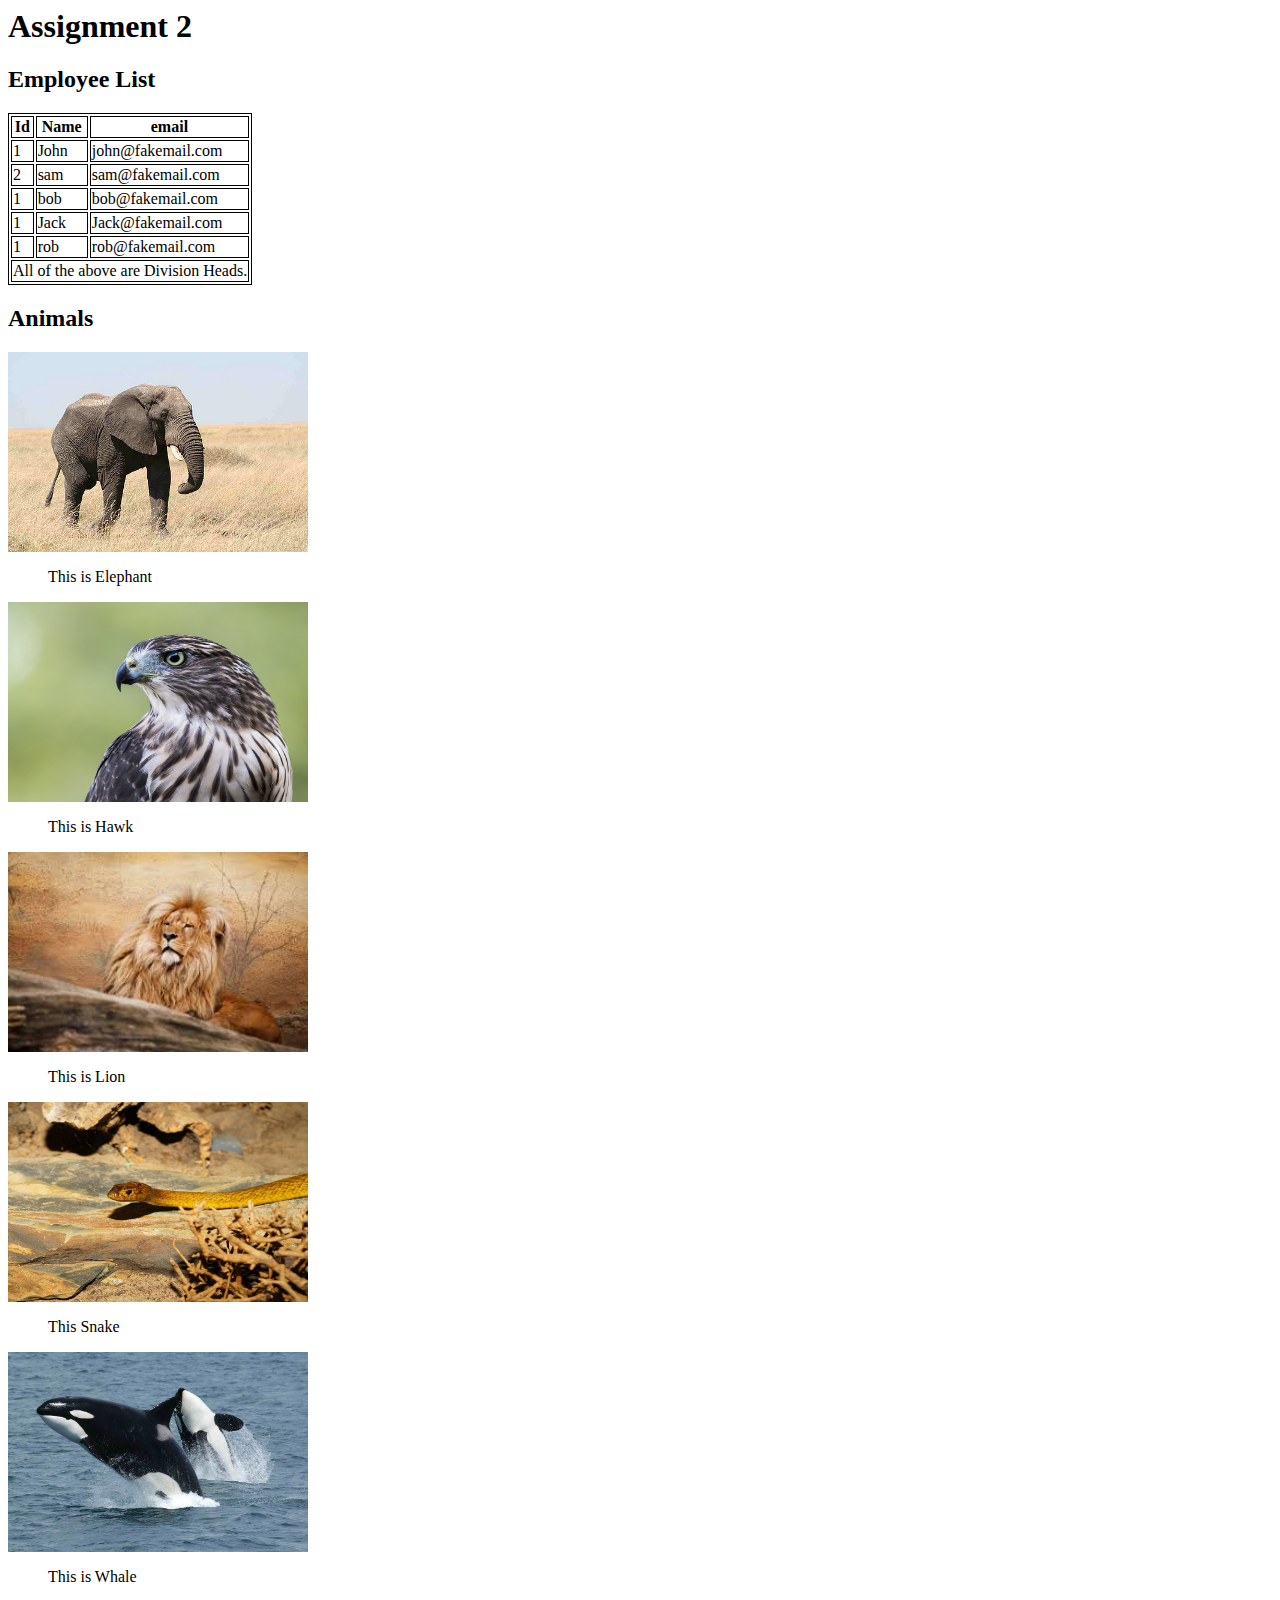
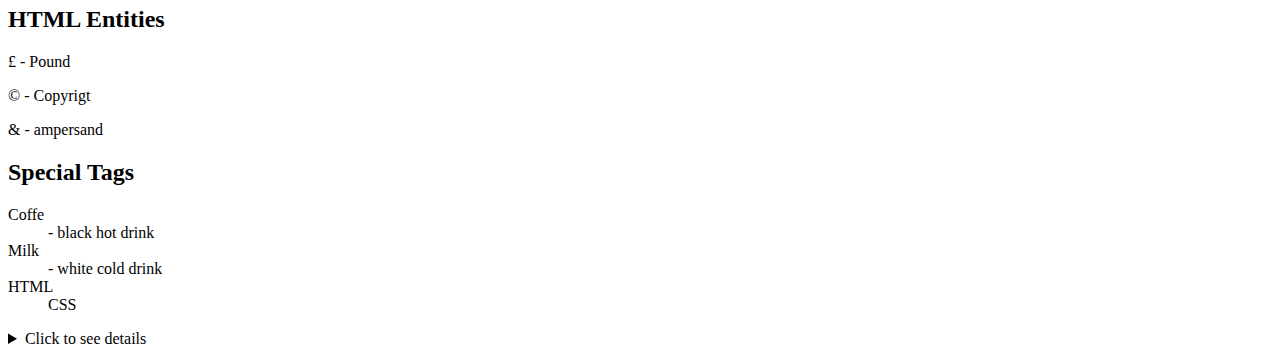
<file: assg-2/Index.html>
<html>
<html>
<head>
	<title>Advanced HTML</title>
	<meta name="keywords" content="HTML, HTML5, Advanced HTML, New Tags, Special Tags">
</head>
<body>	

    <header id="header">
        <h1>Assignment 2</h1>
    </header>

	<section id="table-section" class="main-section">
		 			<h2>Employee List</h2>
		 			<style>
            table, th, td {
                border: 1px solid black;
            }
        </style>
                
                <table>
                    <!-- thead tag defines the heading of the table -->
                    <thead>
                        <!-- tr is the table row tag. We add one tr for each row.-->
                        <tr>
                            <!-- th tag is used in used in thead tag to define heading of a column in a table -->
                            <th>Id</th>
                            <th>Name</th>
                            <th>email</th>
                         
                        </tr>
                    </thead>
                    <!-- tbody tag is for defining the body of the table all the content rows are contained in tbody -->
                    <tbody>
                        <!-- Same as in thead a tr tag is used to define a table row-->
                        <tr>
                            <!-- td tags are used for adding content to the columns -->
                            <td>1</td>
                            <td>John</td>
                            <td>john@fakemail.com</td>
                     
                        </tr>
                        <!-- We can have multiple rows of content in the body-->
                        <tr>
                            <!-- The number of td remains the same as number of columns -->
                            <td >2</td>
                            <td>sam</td>
                            <td>sam@fakemail.com</td>
                           
                        </tr>
                            <td >1</td>
                            <td>bob</td>
                            <td>bob@fakemail.com</td>
                        </tr>

                            <td >1</td>
                            <td>Jack</td>
                            <td>Jack@fakemail.com</td> 
                            </tr>

                            <td >1</td>
                            <td>rob</td>
                            <td>rob@fakemail.com</td>

                    </tbody>
		 
                    <!-- tfoot is used to add extra information about the table and is of least importance -->
                    <tfoot>
                        <tr>
                            <!-- 
                            colspan is used to change the width of a column and making it expand multiple columns 
                            Example below will make the single column cell td to expand and take over 2 columns space
                            -->
                            <td colspan="4">
                                All of the above are Division Heads.
                            </td>
                        </tr>
                    </tfoot>
                </table>
            </section>


<section id="images" class="main-section">
			<h2>Animals</h2>

<article>
    <img src="elephant.jpg" alt="Image 1" width="300"  height="200">
    <figure>
                    <figcaption>This is Elephant</figcaption>
                </figure>
    <img src="hawk.jpg" alt="Image 1" width="300"  height="200">
    <figure>
                    <figcaption>This is Hawk</figcaption>
                </figure>
    <img src="lion.jpg" alt="Image 1" width="300"  height="200">
    <figure>
                    <figcaption>This is Lion</figcaption>
                </figure>
    <img src="snake.jpg" alt="Image 1" width="300"  height="200">
    <figure>
                    <figcaption>This Snake</figcaption>
                </figure>

    <img src="whale.jpg" alt="Image 1" width="300"  height="200">
    <figure>
                    <figcaption>This is Whale</figcaption>
                </figure>


<section id="HTML Entities" class="main-section">
                <h2>HTML Entities</h2>


<p>&#163; - Pound</p>
<p>&#169; - Copyrigt </p>
<p>& - ampersand </p>
</article>

<section id="special-tags" class="main-section">
                <h2>Special Tags</h2>
                <article id="st-dl" class="special-tag">

                    <dl> 
                    <dt>Coffe</dt> 
                    <dd>- black hot drink</dd> 
                    <dt>Milk</dt>
                     <dd>- white cold drink</dd>
                     <dt>HTML</dt> 
                     <dd>CSS</dd>

                     </dl>
                </article>
<article class="special-tag" id="details">
    <details> 
                       <summary>Click to see details</summary>
                       <p>What is a mobile Phone?

A mobile phone, cell phone or hand phone, sometimes shortened to simply mobile, cell or just phone, is a portable telephone that can make and receive calls over a radio frequency link while the user is moving within a
telephone service area.</p>
                    </details>
                </article>
</body>
</html>
</file>
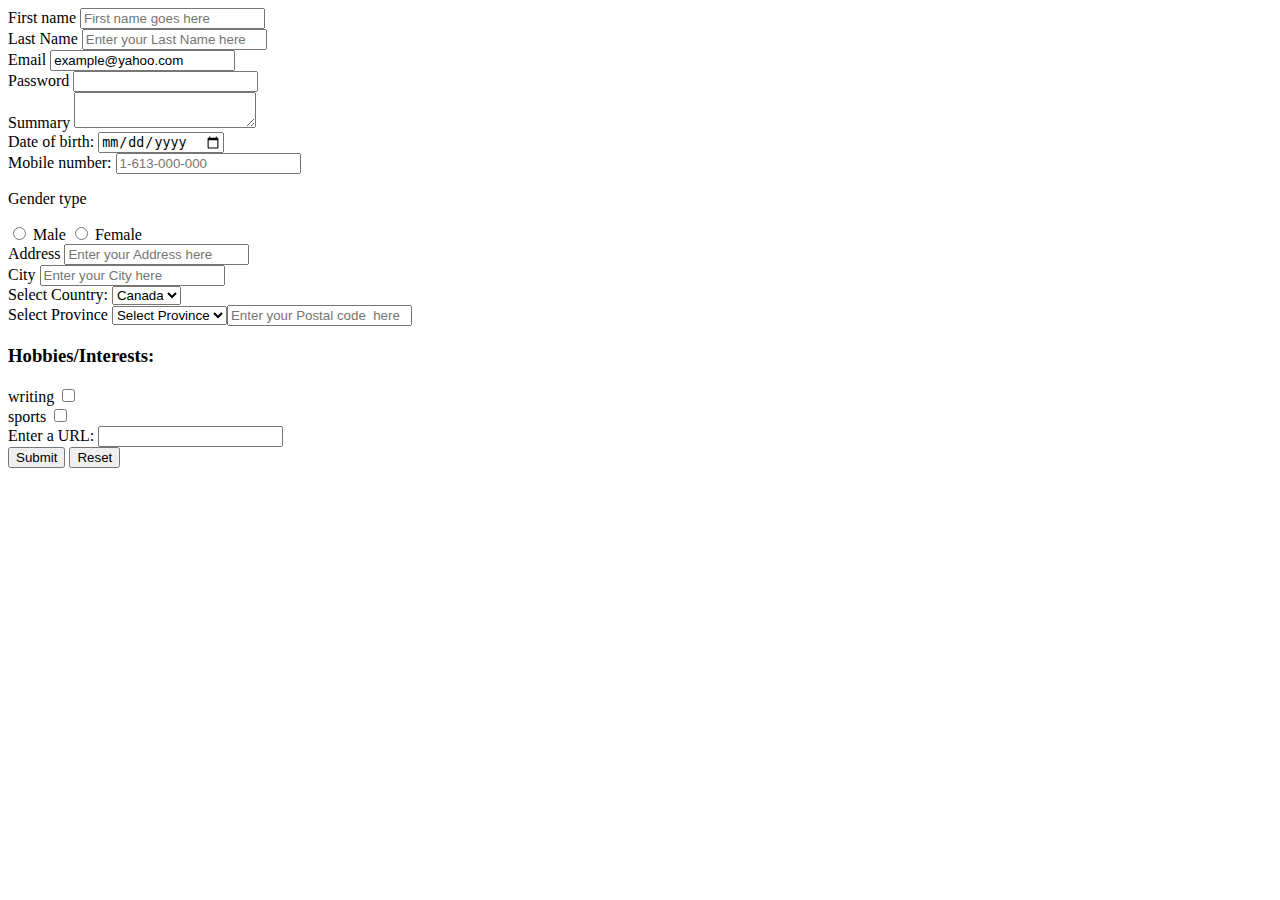
<file: assg-3/index.html>
<!DOCTYPE html>
<html>
<head>
	<title>HTML Forms</title>
</head>
<body>
	<div id="wrapper" class="wrapper">
		<section id="html-forms" class="main-section">

<form action="somepage.php" method="get">
				<div id="fn-container" class="form-elm">


					<label for="FirstName">First name</label>
					<input type="text" name="FirstName" id="FirstName" placeholder="First name goes here">
					</div>

					<div id="ln-container" class="form-elm">
					<label for="LastName">Last Name</label>
					<input type="text" name="LastName" id="LastName" placeholder="Enter your Last Name here">
					</div>

				<div id="email-container" class="form-elm">
					<label for="email">Email</label>

<input type="email" name="email" id="email" value="example@yahoo.com" readonly>
				</div>
				<div id="pass-container" class="form-elm">
					<label for="pass">Password</label>
					<input type="password" name="pass" id="pass" required>
				</div>


				<div id="sum-container" class="form-elm">
					<label for="summary">Summary</label>
					<textarea name="summary" id="summary" placeholder="Enter summary here">
						</textarea>
				</div>


<div id="ln-container" class="form-elm">
		<label for="birthday">Date of birth:</label>
  <input type="date" id="birthday" name="birthday">
    </div>

<div id="ln-container" class="form-elm">
	<label for="phone">Mobile number:</label>
  <input type="tel" id="phone" name="phone" placeholder="1-613-000-000"
pattern="[0-9]{3}-[0-9]{2}-[0-9]{3}" required>

</div>
<div id="radio-container" class="form-elm">
					<p>Gender type </p>
					<label for="Male">

					</label>
					<label>
						<input type="radio" name="like-form" id=" Male" value="no">
						Male
					</label>
				<input type="radio" name="like-form" id=" Female" value="no">
						Female

</div>
<div id="ln-container" class="form-elm">
					<label for="Address"> Address</label>
<input type="text" name="Address" id="Address" placeholder="Enter your Address here">
</div>

<div id="ln-container" class="form-elm">
	<label for="City "> City </label>
<input type="text" name="City " id="City " placeholder="Enter your City here">

</div>

</div>
<div id="country-drop-container" class="form-elm">
					<label for="Country list">Select Country:</label>
					<select name="Country list" id="Countrylist">
						<option value="Canada">Canada</option>
						<option value="cuba">cuba</option>
						</select>
				</div>

<div id="og-contianer" class="form-elm">
					<label for="Province">Select Province </label>
					<select id="Province" name="Province">
<option value="Province">Select Province</option>
							<option value="Albetra">Alberta</option>
							<option value="Newfoundland">Newfoundland</option>
							<option value="Saskatchewen">Saskatchewen</option>
							<option value="Ontario">Ontartio</option>
								</div>

<div id="ln-container" class="form-elm"> <br> <br>
	<label for="Postal Code "> Postal Code </label>
<input type="text" name="PostalCode " id="Postal Code " placeholder="Enter your Postal code  here">
</div>


<div id="Hobbies-container" class="form-elm">
					<h3>Hobbies/Interests:</h3>
					<label for="writing">writing</label>
					<input type="checkbox" name="Reading" id="Reading" value="Reading"> <br>

<label for="sports">sports</label>
					<input type="checkbox" name="Swimming" id="Swimming" value="Swimming"> <br>
</div>











</div>
					<label for="ur">Enter a URL:</label>
					<input type="url" name="ur" id="ur" ><br>

</div>


<button type="submit">Submit</button>

<button type="reset">Reset</button>
</form>
		</section>
	</div>
</body>
</html>
</file>
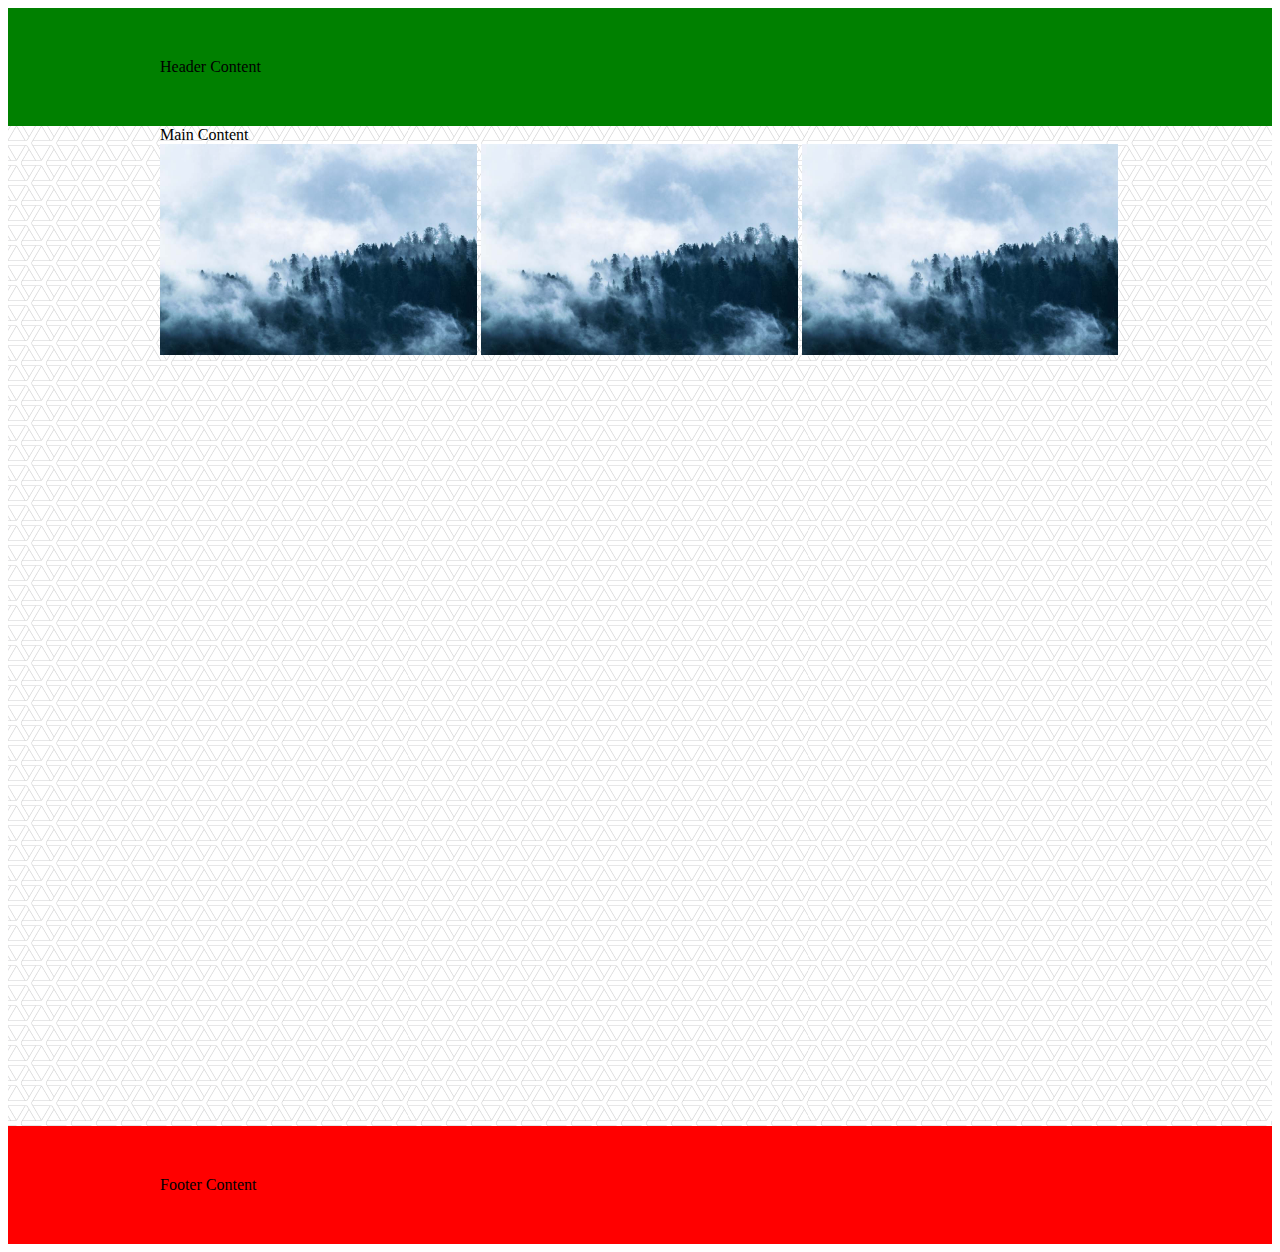
<file: Class Notes/week-10-sss-breakdown 2/index.html>
<!DOCTYPE html>
<html>
<head>
	<title></title>
<style type="text/css">
	main {
		background: url("img/main-bg.png");
	}

	header {
	 background: green;
	 padding: 50px;
	}

	footer {
		background: red;
	   padding: 50px;
	}

	.container {
	  max-width: 960px;
	  margin: 0 auto;
	}

	img {
		width: 33%;
	}

</style>	
</head>
<body>
<header>
	<div class="container">Header Content</div>
</header>
<main style="height: 1000px; margin:0 auto">
	<div class="container">Main Content
	<section>
		<img src="img/clouds.jpg">
		<img src="img/clouds.jpg">
		<img src="img/clouds.jpg">
	</section>	
	</div>
</main>
<footer>
	<div class="container">Footer Content</div>
</footer>
</body>
</html>
</file>
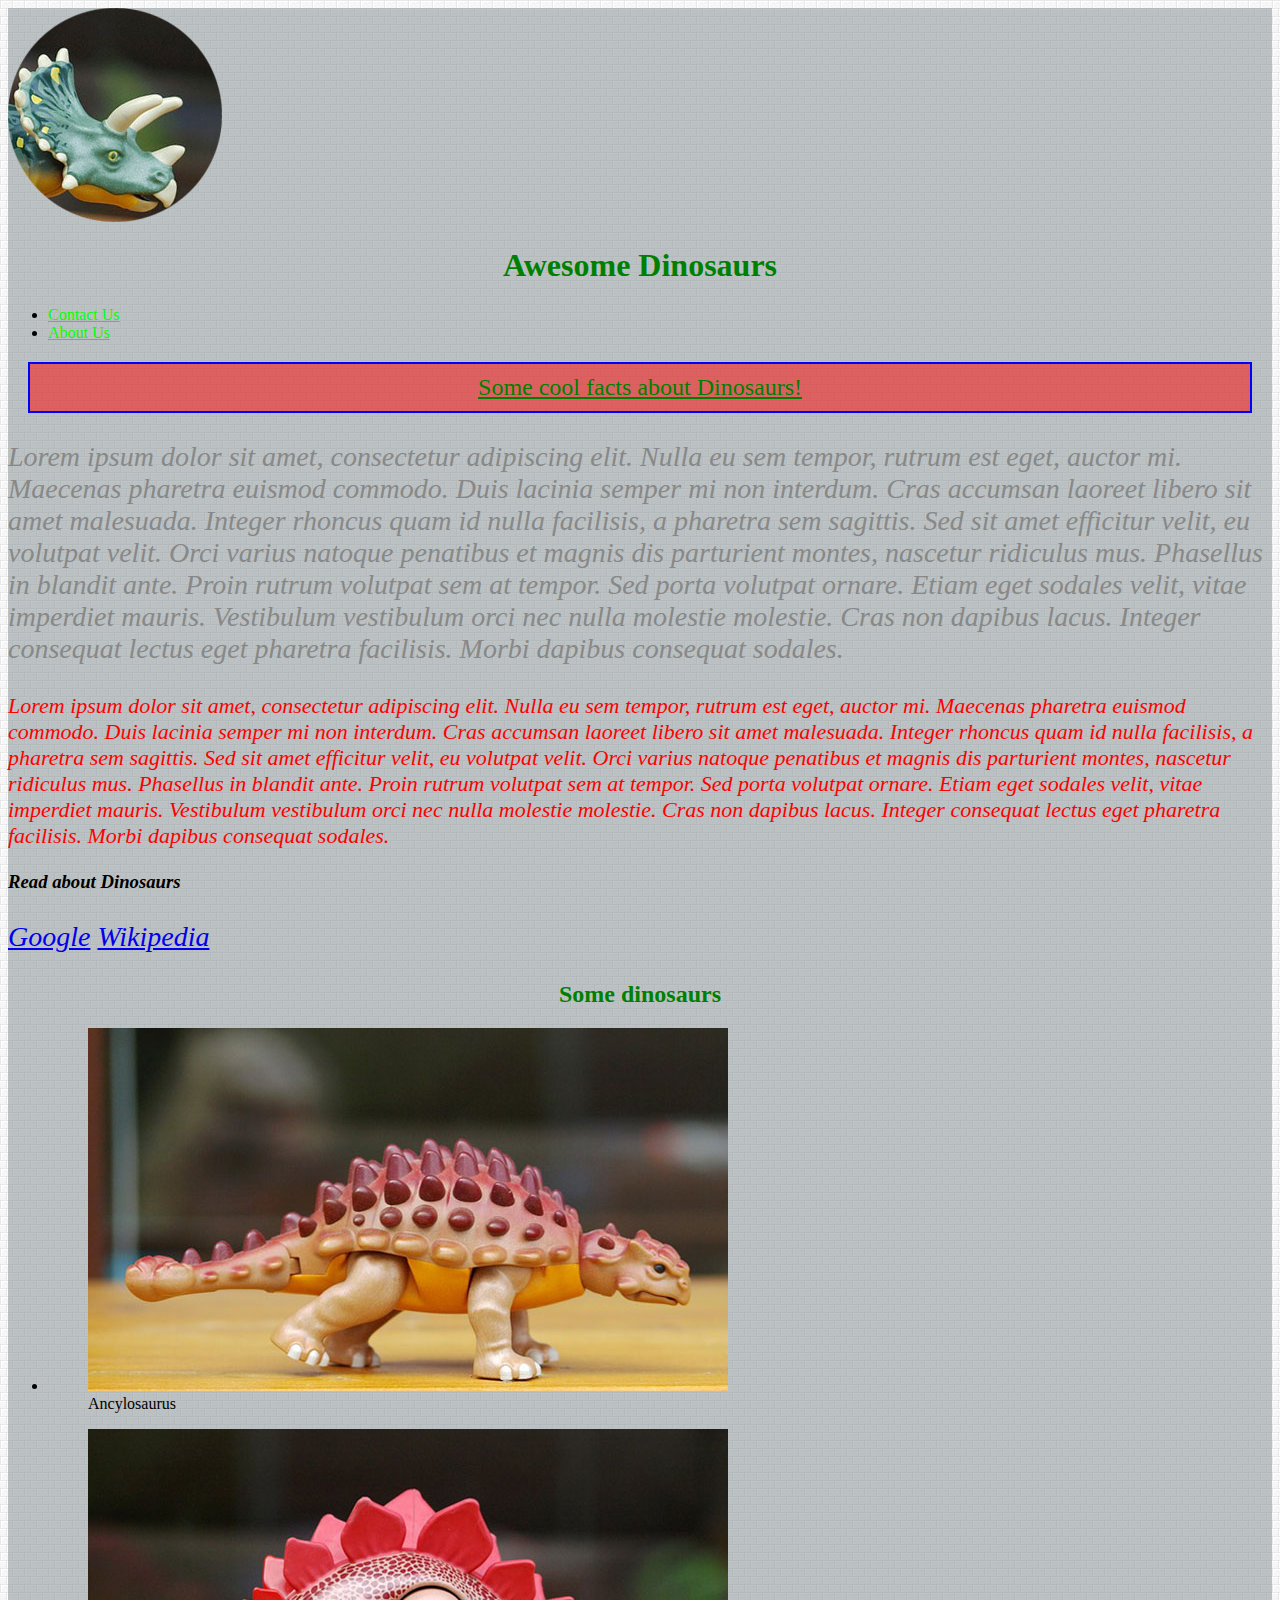
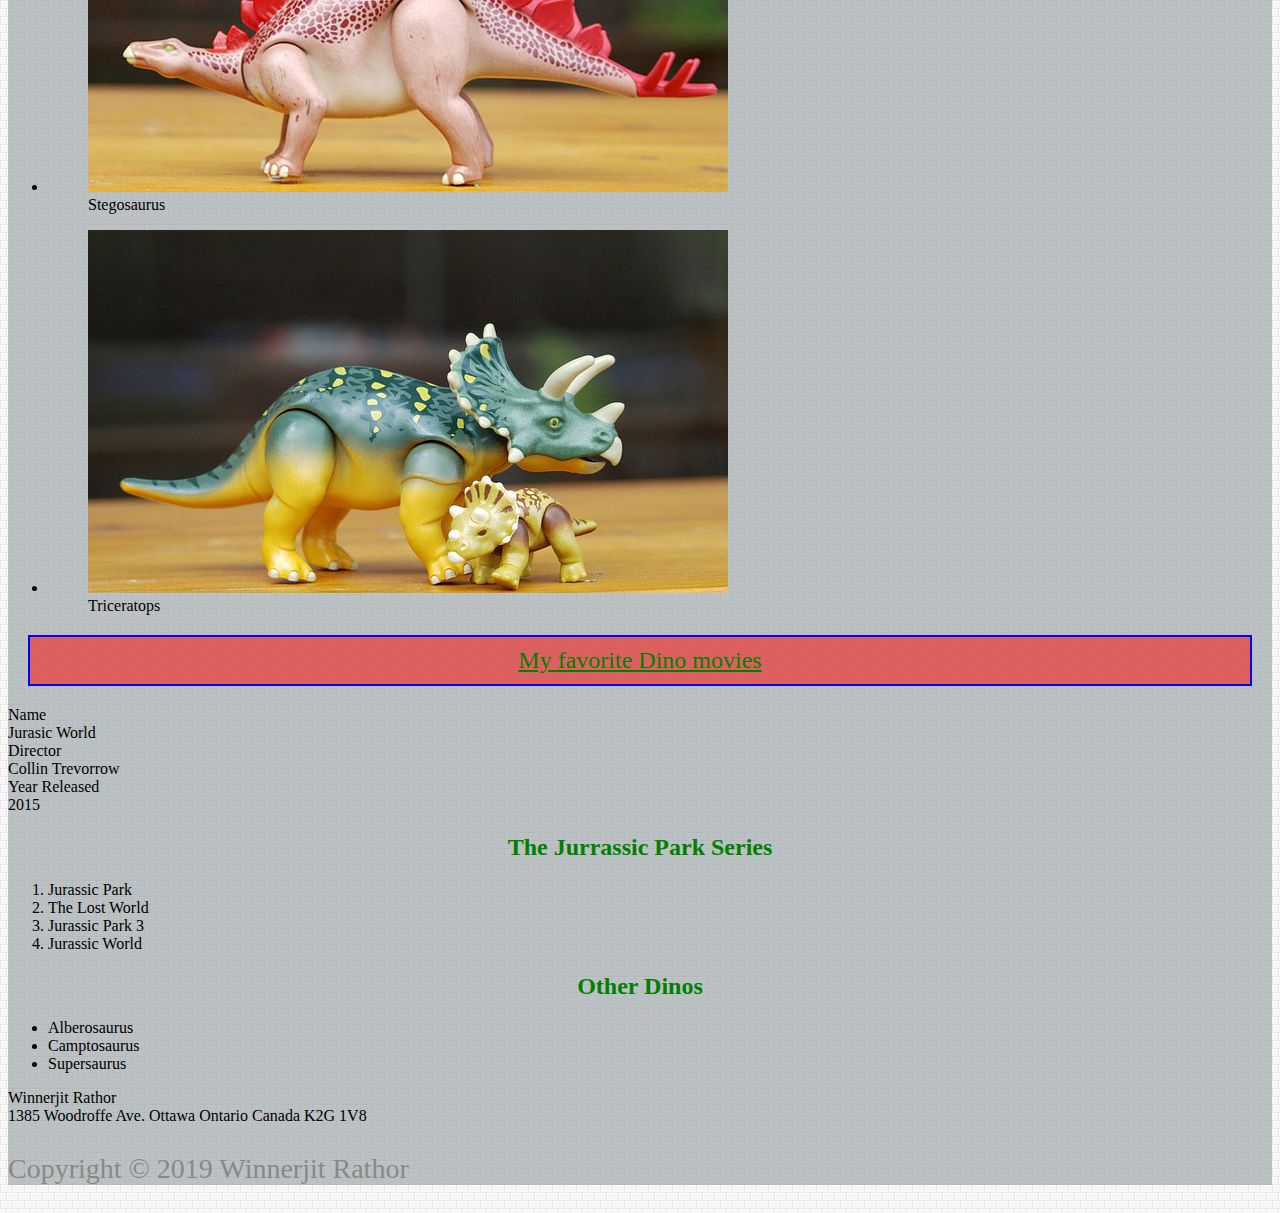
<file: Class Notes/week-6/index.html>
<!DOCTYPE html>
<!-- html should have lang attribute, we use en-ca to declare it is Canadian English -->
<html lang="en-ca">
<head>
	<meta charset="utf-8">
	<title>Basic CSS - Week 8</title>

	<!-- the link tag is used for linking CSS files, it needs to have two attributes  -->
	<!-- type="text/css" -->
	<!-- href="css/styles.css" -->
	<!-- href is used to define the relative path of the css file that we can to link to this html -->
	<!-- In this case we used the style.css file present in css folder -->
	<!-- css/ means use css folder and open it -->
	<!-- style.css means we want to link style.css  -->
	<link rel="stylesheet" type="text/css" href="css/style.css">
	<!-- Using <style> tag inside head element we can define styles for the document -->
	<!-- This method is called embeded styles -->
	<style type="text/css">
		/* 
			The following is a css block and is defined by :
			1) the element(s) that you want to target
			2) {}
			3) containing CSS block;
		*/
		/*
			various elements can be targetted by using "," at the start of the css block
		*/
		h1,h2 {
			color: green;
			text-align: center;
		}

		/*All of the <p> tags will get this style applied */
		/* But the <p> tag with the inline styles will retain its properties because inline styles will override any embeded or external style sheets*/
		p {
			/*We use hex notation to define colors*/
			/*000000*/
			/*ffffff*/
			color: #888888;
			font-size: 28px;
		}

	</style>
</head>
<body>
	<!-- It is important to add classes and Ids to elements, to be able to access them via CSS -->
	<div id="container" class="container">
		<!-- header start -->
		<header class="site-header">
			<!-- img tag is used to add images -->
			<!-- src attr is used to specify the path of the image that we are accessing  -->
			<!-- All the path of the images are relative to your HTML document -->
			<!-- / is used to access content inside a folder, here we use images/ to acess images inside "images" folder -->
			<img src="images/dino-logo.png" class="logo" alt="Dino website logo">
			<h1>Awesome Dinosaurs</h1>

			<nav>
				<ul>
					<li>
						<a href="contact-us.html">Contact Us</a>
					</li>
					<li>
						<a href="about-us.html">About Us</a>
					</li>
				</ul>
			</nav>
		</header>
		<!-- header end -->

		<main id="main" class="main">
			<!-- any styles applied to the parent element will be inhereited by the children -->
			<!-- This can be overwritten by adding the same property in the child element -->
			<section style="font-style: italic;" class="content">
				<!-- by adding font-style:initial we override the value of the font-style css rpoperty from the parent section and set it to be the inital value which is the default Browser style -->
				<h2 class="sub-head" style="font-style: initial;">Some cool facts about Dinosaurs!</h2>
				<p >
					Lorem ipsum dolor sit amet, consectetur adipiscing elit. Nulla eu sem tempor, rutrum est eget, auctor mi. Maecenas pharetra euismod commodo. Duis lacinia semper mi non interdum. Cras accumsan laoreet libero sit amet malesuada. Integer rhoncus quam id nulla facilisis, a pharetra sem sagittis. Sed sit amet efficitur velit, eu volutpat velit. Orci varius natoque penatibus et magnis dis parturient montes, nascetur ridiculus mus. Phasellus in blandit ante. Proin rutrum volutpat sem at tempor. Sed porta volutpat ornare. Etiam eget sodales velit, vitae imperdiet mauris. Vestibulum vestibulum orci nec nulla molestie molestie. Cras non dapibus lacus. Integer consequat lectus eget pharetra facilisis. Morbi dapibus consequat sodales.
				</p>
				<!-- style attribute is used to define styles for an individual tag -->
				<!-- This method is called inline styles -->
				<!-- We used "color" - property name -->
				<!-- Followed by ":" -->
				<!-- Followed by "red" - this is the value of the css property -->
				<!-- To end a CSS declaration we use ";" -->
				<!-- NOte: ";" is also used to separate two CSS properties -->
				<!-- font-size is used to change the font of this paragraph -->
				<p style="color:red;font-size:22px;">
					Lorem ipsum dolor sit amet, consectetur adipiscing elit. Nulla eu sem tempor, rutrum est eget, auctor mi. Maecenas pharetra euismod commodo. Duis lacinia semper mi non interdum. Cras accumsan laoreet libero sit amet malesuada. Integer rhoncus quam id nulla facilisis, a pharetra sem sagittis. Sed sit amet efficitur velit, eu volutpat velit. Orci varius natoque penatibus et magnis dis parturient montes, nascetur ridiculus mus. Phasellus in blandit ante. Proin rutrum volutpat sem at tempor. Sed porta volutpat ornare. Etiam eget sodales velit, vitae imperdiet mauris. Vestibulum vestibulum orci nec nulla molestie molestie. Cras non dapibus lacus. Integer consequat lectus eget pharetra facilisis. Morbi dapibus consequat sodales.
				</p>

				<h3>Read about Dinosaurs</h3>
				<p>
					<!-- An element can have multiple classes separated by a space -->
					<!-- The id for an element is unique, so it can only have one id -->
					<a id="google-link" class="btn green" href="google.com">Google</a>
					<a id="wiki-link" class="btn blue" href="wikipedia.com">Wikipedia</a>
				</p>
			</section>

			<section class="some-dino">
				<h2>Some dinosaurs</h2>
				<ul class="dino-list">
					<li>
						<figure>
							<img src="images/ancylosaurus.jpg" alt="ancylosaurus toy">
							<figcaption>Ancylosaurus</figcaption>
						</figure>
					</li>
					<li>
						<figure>
							<img src="images/stegosaurus.jpg" alt="stegosaurus toy">
							<figcaption>Stegosaurus</figcaption>
						</figure>
					</li>
					<li>
						<figure>
							<img src="images/triceratops.jpg" alt="triceratops toy">
							<figcaption>Triceratops</figcaption>
						</figure>
					</li>
				</ul>
			</section>

			<section class="fav-movie">
				<div>
					<h2 class="sub-head">My favorite Dino movies</h2>
					<dl>
						<dt>Name</dt>
						<dt>Jurasic World</dt>
						<dt>Director</dt>
						<dt>Collin Trevorrow</dt>
						<dt>Year Released</dt>
						<dt>2015</dt>	
					</dl>
				</div>

				<div>
					<h2>The Jurrassic Park Series</h2>
					<ol>
						<li>Jurassic Park</li>
						<li>The Lost World</li>
						<li>Jurassic Park 3</li>
						<li>Jurassic World</li>
					</ol>
				</div>
			</section>
		</main>

		<aside class="sidebar">
			<section>
				<h2 class="section-title">Other Dinos</h2>
				<ul class="other-dino-list">
					<li>Alberosaurus</li>
					<li>Camptosaurus</li>
					<li>Supersaurus</li>
				</ul>
			</section>
		</aside>

		<footer>
			<!-- Structured Data Object -->
			<!-- any element having a item* attribute is termed as structured Data element -->
			<div itemscope itemtype="http://schema.org/Person">
				<span itemprop="name">Winnerjit Rathor</span>
				<div itemscope itemtype="http://schema.org/PostalAddress" itemprop="address">
					<span itemprop="streeAddress">1385 Woodroffe Ave.</span>
					<span itemprop="addressLocality">Ottawa</span>
					<span itemprop="addressRegion">Ontario</span>
					<span itemprop="addressCountry">Canada</span>
					<span itemprop="PostalCode">K2G 1V8</span>
				</div>
			</div>
			<!-- &copy; is an HTML entity that will create copy symbol when rendered by thr Browser -->
			<p>Copyright &copy; 2019 Winnerjit Rathor</p>
		</footer>
	</div>
</body>
</html>
</file>
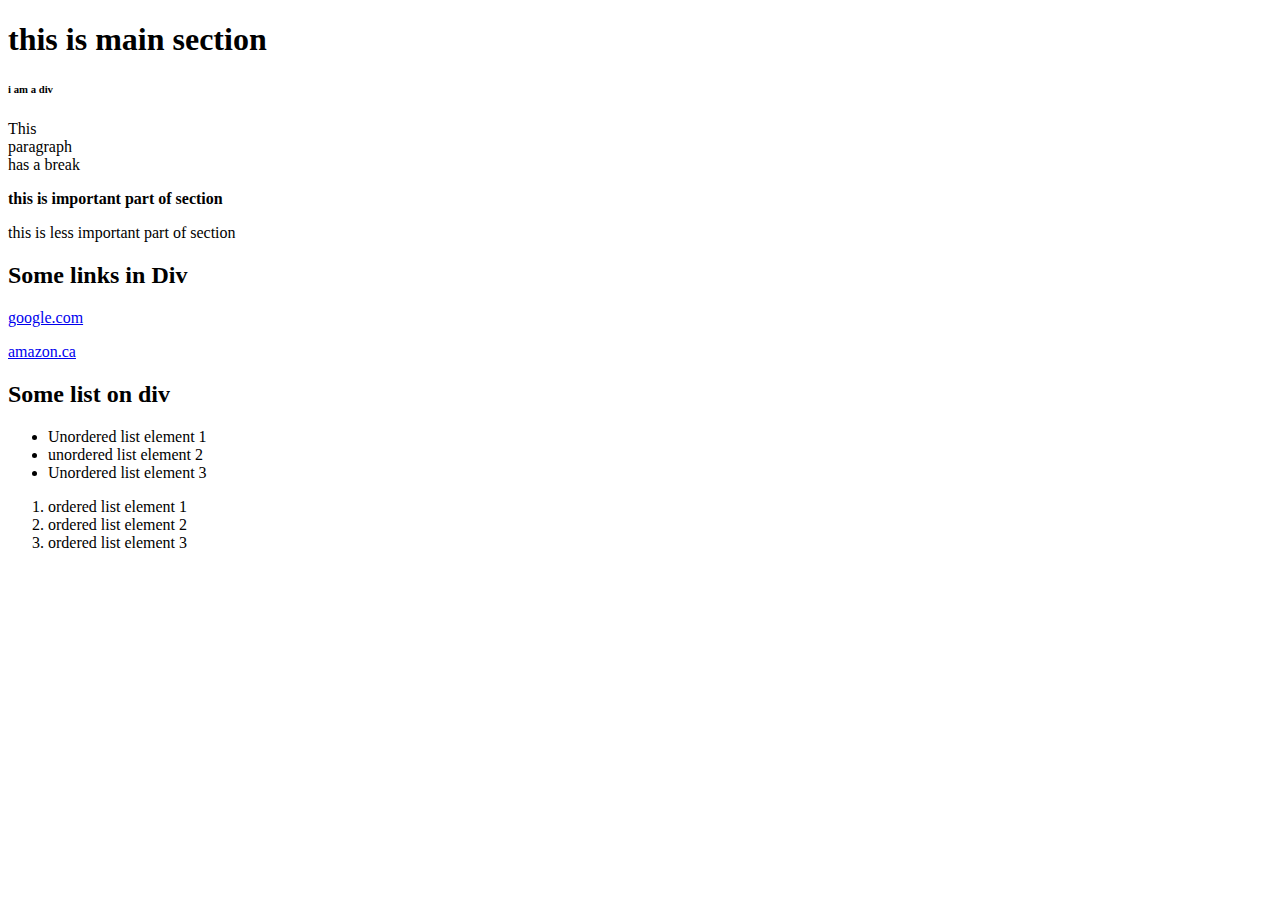
<file: lib2024/assg-1/index.html>
<!DOCTYPE html>
<html>
<head>
	<title>Assignment1</title>
	<h1>this is main section</h1>
	<h6>i am a div</h6>
	<p>This<br> paragraph<br>has a break</p>
	<strong>this is important part of section</strong>
	<p> 
	this is less important part of section </p>
	<h2>Some links in Div</h2>
	<p><a href="https://www.google.com"> google.com</a></p>
	<p><a href="https://www.amazon.ca"> amazon.ca</a></p>
	<h2>Some list on div</h2>
	<ul>
  <li>Unordered list element 1</li>
  <li>unordered list element 2</li>
  <li>Unordered list element 3</li>
</ul> 
<ol start="1">
	<li>ordered list element 1</li>
	<li>ordered list element 2</li>
	<li>ordered list element 3</li>

</head> 
<body>

</body>
</html>
</file>
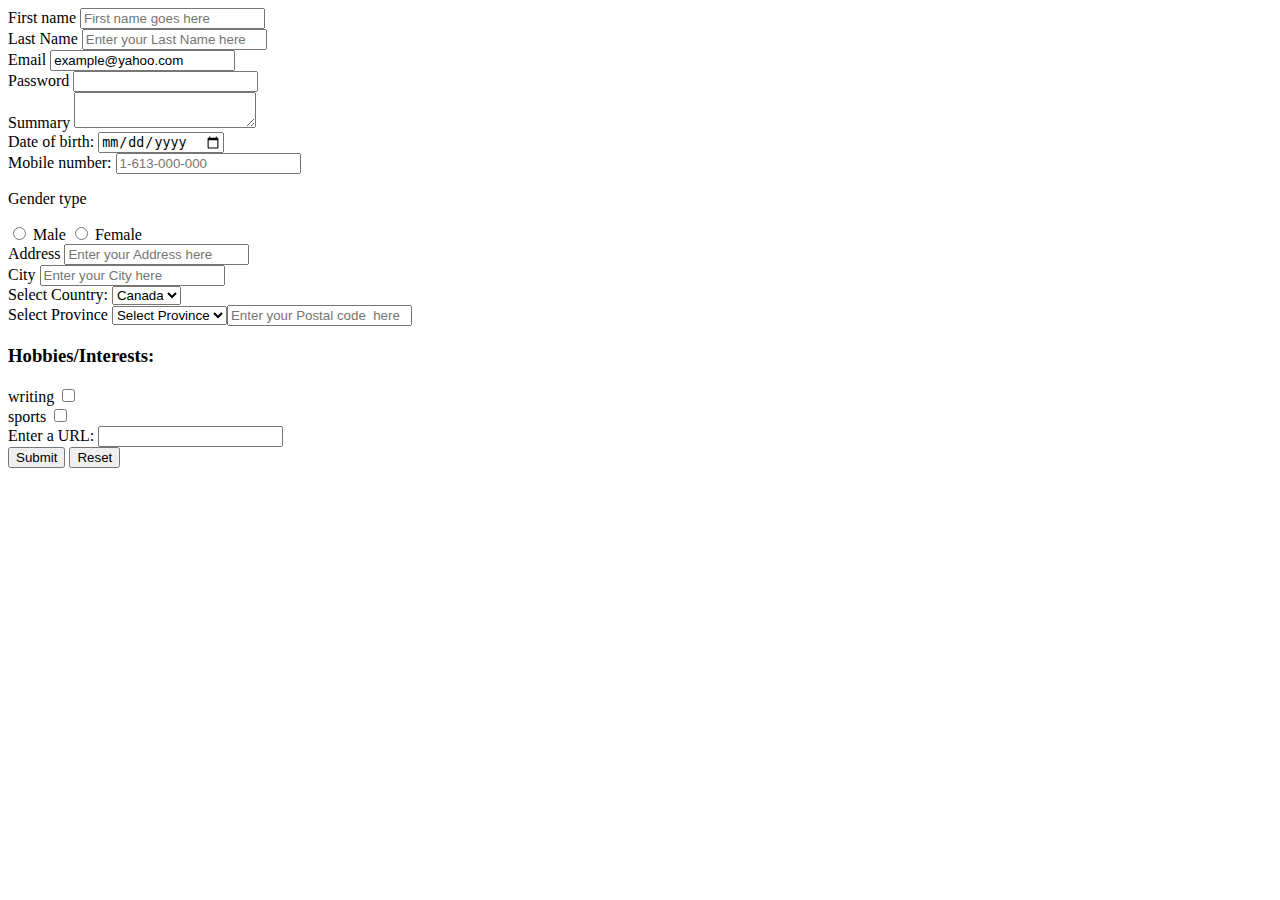
<file: assg-3/assg-3.html>
<!DOCTYPE html>
<html>
<head>
	<title>HTML Forms</title>
</head>
<body>
	<div id="wrapper" class="wrapper">
		<section id="html-forms" class="main-section">

<form action="somepage.php" method="get">
				<div id="fn-container" class="form-elm">


					<label for="FirstName">First name</label>
					<input type="text" name="FirstName" id="FirstName" placeholder="First name goes here">
					</div>

					<div id="ln-container" class="form-elm">
					<label for="LastName">Last Name</label>
					<input type="text" name="LastName" id="LastName" placeholder="Enter your Last Name here">
					</div>

				<div id="email-container" class="form-elm">
					<label for="email">Email</label>

<input type="email" name="email" id="email" value="example@yahoo.com" readonly>
				</div>
				<div id="pass-container" class="form-elm">
					<label for="pass">Password</label>
					<input type="password" name="pass" id="pass" required>
				</div>


				<div id="sum-container" class="form-elm">
					<label for="summary">Summary</label>
					<textarea name="summary" id="summary" placeholder="Enter summary here">
						</textarea>
				</div>


<div id="ln-container" class="form-elm">
					<label for="birthday">Date of birth:</label>
  <input type="date" id="birthday" name="birthday">

</div>

<div id="ln-container" class="form-elm">
	<label for="phone">Mobile number:</label>
  <input type="tel" id="phone" name="phone" placeholder="1-613-000-000"
pattern="[0-9]{3}-[0-9]{2}-[0-9]{3}" required>

</div>
<div id="radio-container" class="form-elm">
					<p>Gender type </p>
					<label for="Male">

					</label>
					<label>
						<input type="radio" name="like-form" id=" Male" value="no">
						Male
					</label>
				<input type="radio" name="like-form" id=" Female" value="no">
						Female

</div>
<div id="ln-container" class="form-elm">
					<label for="Address"> Address</label>
<input type="text" name="Address" id="Address" placeholder="Enter your Address here">
</div>

<div id="ln-container" class="form-elm">
	<label for="City "> City </label>
<input type="text" name="City " id="City " placeholder="Enter your City here">

</div>

</div>
<div id="country-drop-container" class="form-elm">
					<label for="Country list">Select Country:</label>
					<select name="Country list" id="Countrylist">
						<option value="Canada">Canada</option>
						<option value="cuba">cuba</option>
						</select>
				</div>

<div id="og-contianer" class="form-elm">
					<label for="Province">Select Province </label>
					<select id="Province" name="Province">
<option value="Province">Select Province</option>
							<option value="Albetra">Alberta</option>
							<option value="Newfoundland">Newfoundland</option>
							<option value="Saskatchewen">Saskatchewen</option>
							<option value="Ontario">Ontartio</option>
								</div>

<div id="ln-container" class="form-elm"> <br> <br>
	<label for="Postal Code "> Postal Code </label>
<input type="text" name="PostalCode " id="Postal Code " placeholder="Enter your Postal code  here">
</div>


<div id="Hobbies-container" class="form-elm">
					<h3>Hobbies/Interests:</h3>
					<label for="writing">writing</label>
					<input type="checkbox" name="Reading" id="Reading" value="Reading"> <br>

<label for="sports">sports</label>
					<input type="checkbox" name="Swimming" id="Swimming" value="Swimming"> <br>
</div>











</div>
					<label for="ur">Enter a URL:</label>
					<input type="url" name="ur" id="ur" ><br>

</div>


<button type="submit">Submit</button>

<button type="reset">Reset</button>
</form>
		</section>
	</div>
</body>
</html>
</file>
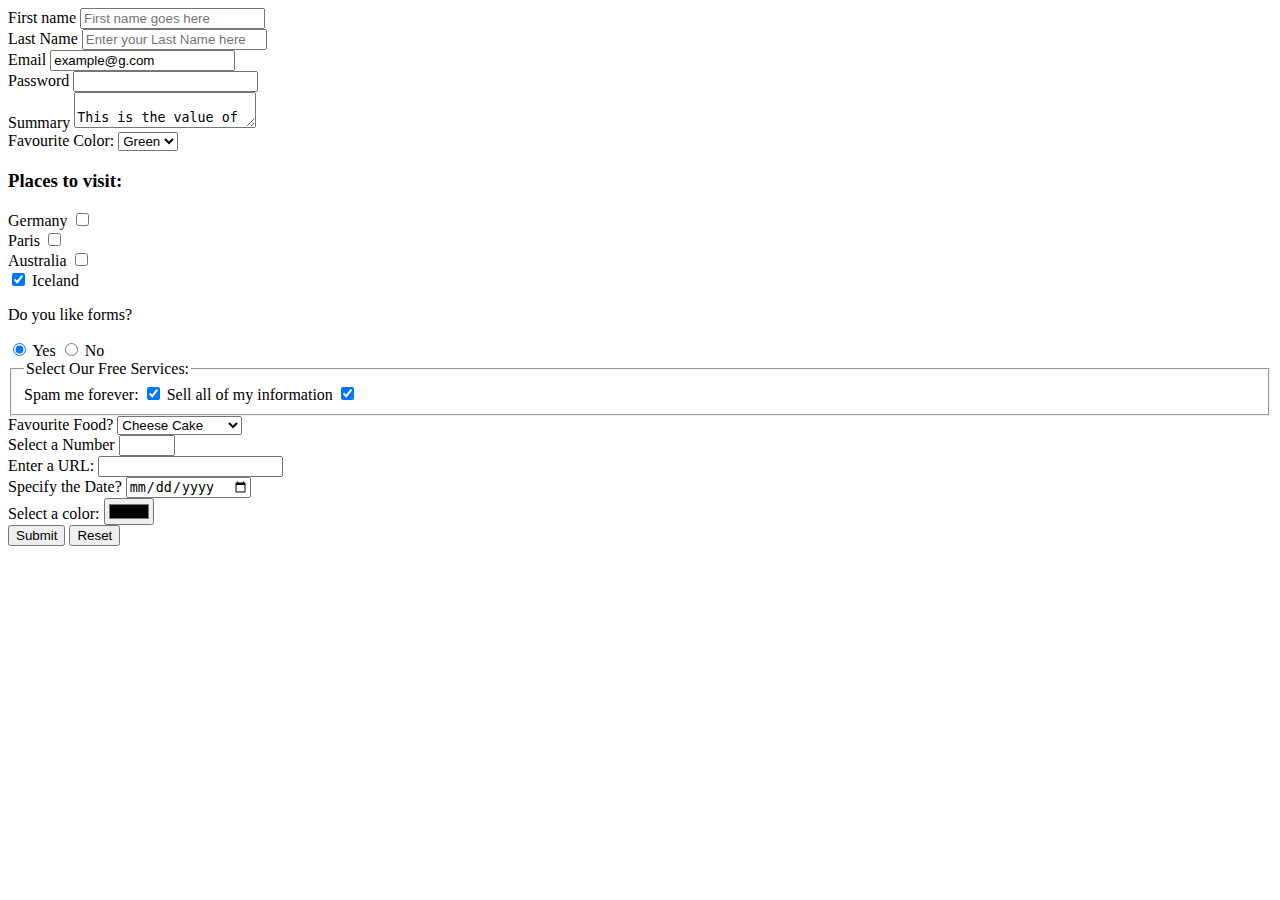
<file: Class Notes/index 3.html>
<!DOCTYPE html>
<html>
<head>
	<title>HTML Forms</title>
</head>
<body>
	<div id="wrapper" class="wrapper">
		<section id="html-forms" class="main-section">
			<!-- Form requires two attributes for it to be valid
				action - is the page where the data goes when the form is submitted 
				method - is how the data reaches its destination 
				Two methods are: 
				get(default) - this sends informatiom via query string and appends it to the end of address 
				post - sends the data in encrypted package
			 -->
			<form action="somepage.php" method="get">
				<div id="fn-container" class="form-elm">
					<!-- An input element must be accompanied by a label 
						A label has an attribute "for" which is used to connect it with the input element it is labelling
						value of for attribute is same as the value for name attribute of the input element
						Note: for HTML5 the value of for attribute must be equal to the id of the element 
					-->
					<label for="FirstName">First name</label>
					<!-- a form input element must have two attributes:
						1) Type : this determines the input type ex: text, password, number etc. 
						name: is the unique identification for this input when data is submitted to the server mentioned in the action attribute of the Form
					 -->
					 <!-- Note: As a best practice use the same value for Id as Name, to make it easier to recogize for Styling and Javascript -->
					<input type="text" name="FirstName" id="FirstName" placeholder="First name goes here">
				</div>
				<div id="ln-container" class="form-elm">
					<label for="LastName">Last Name</label>
					<!-- Other attribute of input element are: 
						placeholder:the placeholder attribute is pseudo text shown to the user before they start inputting, as soon as the user starts typing, this text disappears
					 -->
					<input type="text" name="LastName" id="LastName" placeholder="Enter your Last Name here">
				</div>
				<div id="email-container" class="form-elm">
					<label for="email">Email</label>
					<!-- value attribute saves the input and submits it to the server
					value attribute is permanent and would not dissapear when the user starts inputting
					 -->
					 <!-- HTML5 validates input given in an email input field, it must contain a @ symbol to be valid -->
					 <!-- readonly attribute makes the field read only, therefore the user cannot make a change to it -->
					<input type="email" name="email" id="email" value="example@g.com" readonly>
				</div>
				<div id="pass-container" class="form-elm">
					<label for="pass">Password</label>
					<!-- input type ="password" is used to create password inputs
					- the value written in this input type is hidden
					- instead of showing up as text, the browser displays it as dots
					 -->
					 <!-- required attribute is used to make this input required, therefore the browser won't let the user submit without adding this value -->
					<input type="password" name="pass" id="pass" required>
				</div>

				<div id="sum-container" class="form-elm">
					<label for="summary">Summary</label>
					<!-- A textarea lets you submit information that is more than one line -->
					<!-- The information submitted will correspond in the server -->
					<!-- Textarea preserves line breaks while submitting to the server -->
					<textarea name="summary" id="summary" placeholder="Enter summary here">
						This is the value of text area
					</textarea>
				</div>

				<div id="color-drop-container" class="form-elm">
					<label for="fav-color">Favourite Color:</label>
					<!-- select element is used to create dropdowns in HTML -->
					<!-- select comes paired with <options> -->
					<!-- The vlaue of the selected option gets submitted to the server -->
					<select name="fav-color" id="fav-color">
						<option value="red">Red</option>
						<option value="blue">Blue</option>
						<!-- selected attribute makes an option selected by default -->
						<option value="green" selected>Green</option>
					</select>
				</div>

				<div id="places-container" class="form-elm">
					<h3>Places to visit:</h3>
					<label for="germany">Germany</label>
					<!-- input type checkbox is used to create checkboxes -->
					<!-- The checkboxes of the same group share the same names -->
					<!-- unique Id's are given for their unique identification -->
					<!-- checkboxes unlike select dropdowns, allow multiple selections -->
					<input type="checkbox" name="places" id="germany" value="germany"> <br>

					<label for="paris">Paris</label>
					<input type="checkbox" name="places" id="paris" value="paris"> <br>

					<label for="australia">Australia</label>
					<input type="checkbox" name="places" id="australia" value="australia"> <br>

					<label for="iceland">
						<!-- checkboxes have an attribute called checked, this will render them as checked by default -->
						<input type="checkbox" name="places" id="iceland" value="iceland" checked>
						Iceland
					</label> <br>
				</div>

				<div id="radio-container" class="form-elm">
					<p>Do you like forms?</p>
					<label for="yes">
						<!-- input type radio are singular value checkboxes, which means the user can select only one value -->
						<!-- radio elements belonging to the same group share the names -->
						<!-- the unique identification is id attribute -->
						<!-- checked attribute for input type radio makes it checked by default -->
						<input type="radio" name="like-form" id="yes" value="yes" checked>
						Yes
					</label>
					<label>
						<input type="radio" name="like-form" id="no" value="no">
						No
					</label>
				</div>
				<!-- fieldset creates a segment inside the form -->
				<!-- it is used to create group of input types and have them displayed in a box -->
				<!-- the fieldset will be read by the SEO crawler as a whole, meaning all the values of filedset is used to determine the overall rank of the page -->
				<fieldset>
					<!-- Legend is the title of fieldset -->
					<legend>Select Our Free Services:</legend>
					<div>
						<label for="spam">
							Spam me forever:
							<input type="checkbox" name="spam" id="spam" checked>
						</label>

						<label>
							Sell all of my information
							<input type="checkbox" name="sell" id="sell" checked>
						</label>
					</div>
				</fieldset>

				<div id="og-contianer" class="form-elm">
					<label for="FavFood">Favourite Food?</label>
					<select id="FavFood" name="FavFood">
						<!-- optgroup or option group is used to create groups in a select element -->
						<optgroup label="Dessert">
							<!-- when replacing a space or separating tow words in a value, as a best practice, use "_" instead of "-" as "-" might not get interpreted properly by the server -->
							<option value="cheese_cake">Cheese Cake</option>
							<option value="ice_cream">Ice Cream</option>
							<option value="chocolate">Chocolate</option>
							<option value="pie">Pie</option>
						</optgroup>
						<optgroup label="Lunch">
							<option value="gc">Grilled Cheese</option>
							<option value="pt">Poutine</option>
							<option value="salad">Salad</option>
						</optgroup>
					</select>
				</div>

				<div id="st-container" class="form-elm">
					<label for="num">Select a Number</label>
					<!--  input type number is used to input numbers
						Additonal attributes for input type number are : 
						min, max
					-->
					<input type="number" id="num" name="num" min="-2" max="20" required><br>

					<label for="ur">Enter a URL:</label>	
					<!-- input type url is validated in HTML5 -->
					<!-- The browser won't let the user submit a value that is not a url, i.e. it does not contain http or https -->
					<input type="url" name="ur" id="ur" ><br>

					<!-- input type="date" will create a date picker for the user -->
					<!-- Also, the value is validated as per HTML5 for being an actual date -->
					<label for="dte">Specify the Date?</label>
					<input type="date" name="dte" id="dte"><br>

					<!-- input type color creates a color picker for the user -->
					<label for="co">Select a color:</label>
					<input type="color" name="co" id="co">
				</div>
				<!-- button type="submit" creates a button that submits the form and HTML5 elements get automatically validated by the browser -->
				<button type="submit">Submit</button>
				<!-- button typ="reset" resets the form values, without needing to refresh the page -->
				<button type="reset">Reset</button>
			</form>
		</section>
	</div>
</body>
</html>
</file>
<file: Class Notes/week-6/css/style.css>
/*CSS document is used to add external styles for the HTML document*/
/*The externsion of this file must be .css */

/*this is used to define the character set of the CSS file*/
@charset "utf-8";

body {
	/*to add a background image, we use the backgroud-image property*/
	/*the url is used to define the location of the image file to be used */
	/* Here : we did 
		 - "../" which means go up one directory 
		 - "images/" which means open the images folder
		 - "brick_wall.png" means use this file for the background
	 */
	
	background-image: url("../images/brick_wall.png");
}

/* In this CSS block
	
	we are targetting the <a> tags present in <li> which must be preset in <nav>, which must be present in <header> tag
*/
header nav li a {
	/*
		rgb() is used to define color using red green and blue values 
		Each value ranges from 0 to 255
	*/
	color: rgb(0,255,0);
}

/* Priority listing of the inline, embeded and external style goes this way:*/
/* inline > embeded > external */

p {
	color: blue;
}

/* 
	to target an HTML element using id , we use "#" followed the value of the id attribute of that element
*/
#container {
	/*color with rgba() has the three rgb values  */
	/*the 4th value is the alpha channel, which defines the opcatity of the color */
	/* Its value will range from 0 to 1 */
	/* 0 - transparent, 1 - opaque */
	background-color:rgba(127,140,141, 0.5);
}

/* to access a html element using its class, we use "." followed by its class name */
/* All the elements with this class get the styles applied */

.sub-head {
	text-decoration: underline;
	font-weight: 100;
	/* padding is the space inside the edges of the element*/
	padding: 10px;
	/* margin is the space outside of the edges*/
	margin: 20px;
	background-color: rgba(255,0,0,0.5);
	/* border : width border-style color*/
	border: 2px solid blue;
}
</file>
